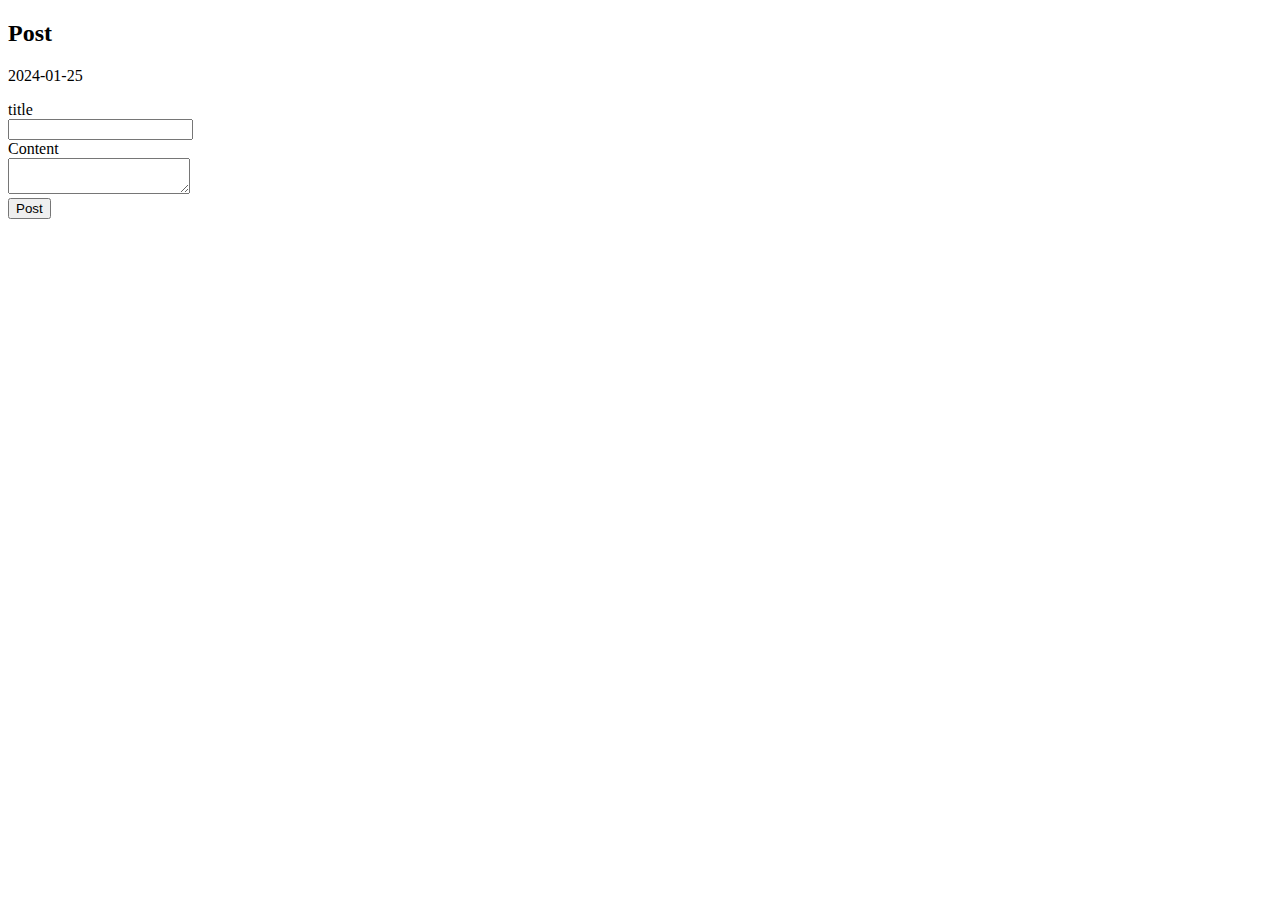
<file: src/main/resources/templates/post/write.html>
<!DOCTYPE html>
<html lang="en" xmlns:th="http://www.thymeleaf.org">
<head>
    <meta charset="UTF-8">
    <title>diary-growing post</title>
    <link href="https://cdn.jsdelivr.net/npm/bootstrap@5.3.1/dist/css/bootstrap.min.css" rel="stylesheet" integrity="sha384-4bw+/aepP/YC94hEpVNVgiZdgIC5+VKNBQNGCHeKRQN+PtmoHDEXuppvnDJzQIu9" crossorigin="anonymous">
    <link rel="stylesheet" th:href="@{/styles/join.css}">
    <style>

    </style>
</head>
<body>
<div id="join-container">
    <form>
        <h2>Post</h2>
        <p>2024-01-25</p>
        <div class="row mb-3">
            <label for="inputId" class="col-sm-2 col-form-label">title</label>
            <div class="col-sm-10">
                <input type="text" name="uId" class="form-control" id="inputId">
            </div>
        </div>


        <div class="row mb-3">
            <label for="inputContent" class="col-sm-2 col-form-label">Content</label>
            <div class="col-sm-10">
                <textarea type="textarea" name="content" class="form-control" id="inputContent"></textarea>
            </div>
        </div>

        <button align="right" type="button" class="btn btn-primary" onclick="Post();">Post</button>
    </form>
</div>
<script src="https://cdn.jsdelivr.net/npm/bootstrap@5.3.1/dist/js/bootstrap.bundle.min.js" integrity="sha384-HwwvtgBNo3bZJJLYd8oVXjrBZt8cqVSpeBNS5n7C8IVInixGAoxmnlMuBnhbgrkm" crossorigin="anonymous"></script>
<script src="https://code.jquery.com/jquery-1.12.4.min.js"></script>
<!--<script th:src="@{/js/join.js}"></script>-->
</body>
</html>
</file>
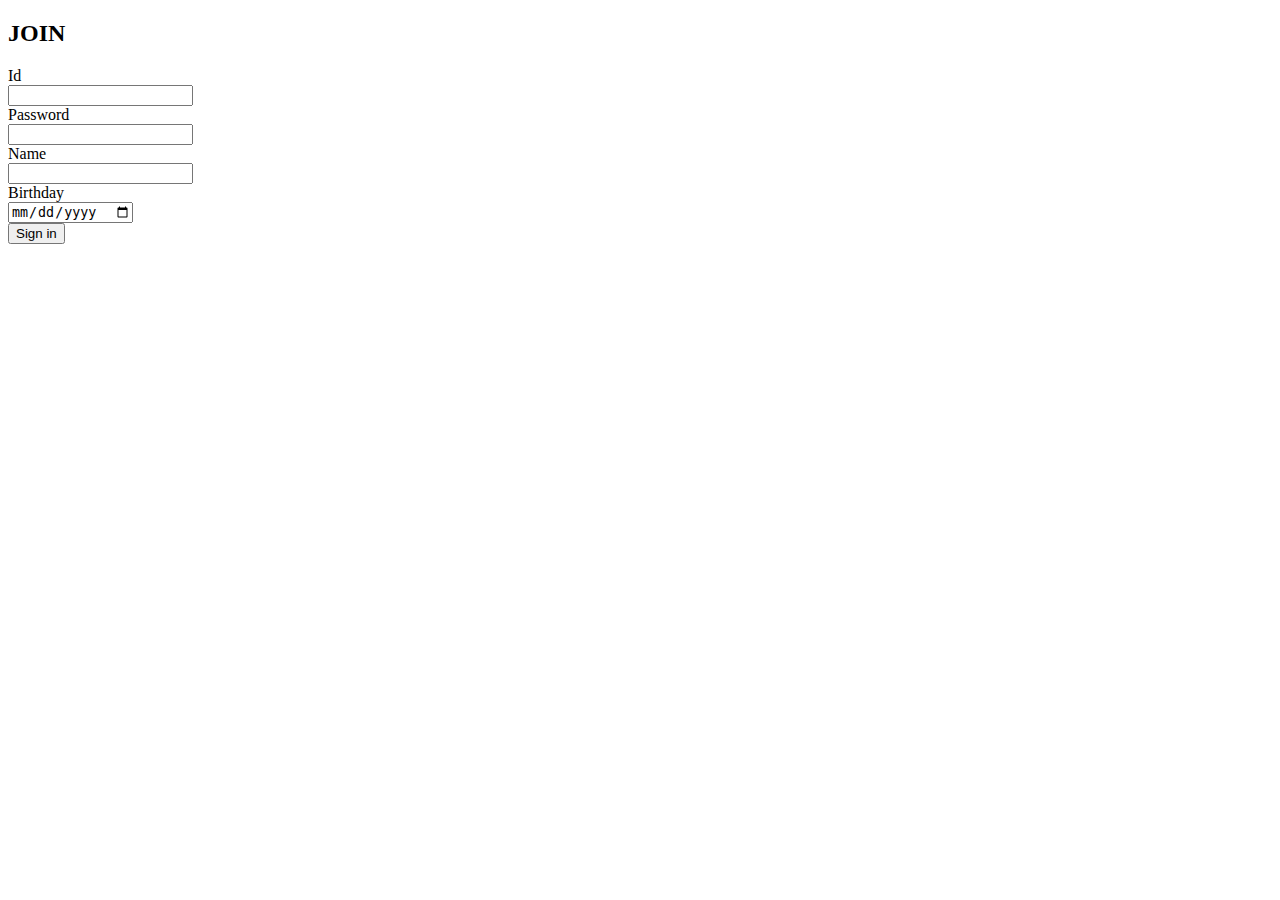
<file: src/main/resources/templates/user/join.html>
<!DOCTYPE html>
<html lang="en" xmlns:th="http://www.thymeleaf.org">
<head>
    <meta charset="UTF-8">
    <title>diary-growing 회원가입</title>
    <link href="https://cdn.jsdelivr.net/npm/bootstrap@5.3.1/dist/css/bootstrap.min.css" rel="stylesheet" integrity="sha384-4bw+/aepP/YC94hEpVNVgiZdgIC5+VKNBQNGCHeKRQN+PtmoHDEXuppvnDJzQIu9" crossorigin="anonymous">
    <link rel="stylesheet" th:href="@{/styles/join.css}">
</head>
<body>
<div id="join-container">
    <form>
        <h2>JOIN</h2>
        <div class="row mb-3">
            <label for="inputId" class="col-sm-2 col-form-label">Id</label>
            <div class="col-sm-10">
                <input type="text" name="uId" class="form-control" id="inputId">
            </div>
        </div>
        <div class="row mb-3">
            <label for="inputPassword" class="col-sm-2 col-form-label">Password</label>
            <div class="col-sm-10">
                <input type="password" name="passwd" class="form-control" id="inputPassword">
            </div>
        </div>
        <div class="row mb-3">
            <label for="inputName" class="col-sm-2 col-form-label">Name</label>
            <div class="col-sm-10">
                <input type="text" name="name" class="form-control" id="inputName">
            </div>
        </div>
        <div class="row mb-3">
            <label for="inputBirth" class="col-sm-2 col-form-label">Birthday</label>
            <div class="col-sm-10">
                <input type="date" name="birthday" class="form-control" id="inputBirth">
            </div>
        </div>

        <button type="button" class="btn btn-primary" onclick="Join();">Sign in</button>
    </form>
</div>
<script src="https://cdn.jsdelivr.net/npm/bootstrap@5.3.1/dist/js/bootstrap.bundle.min.js" integrity="sha384-HwwvtgBNo3bZJJLYd8oVXjrBZt8cqVSpeBNS5n7C8IVInixGAoxmnlMuBnhbgrkm" crossorigin="anonymous"></script>
<script src="https://code.jquery.com/jquery-1.12.4.min.js"></script>
<script>
    function Join(){

        const formdata = document.querySelector('form');
        const params = {};
        new FormData(formdata).forEach((value, key) => params[key] = value.trim()); //공백제거

        console.log(params);
        //let datain = {"uId": "user3","passwd": "1234","name": "name1","birthday": "2001-12-24"}
        $.ajax({
            url: "/user/joinin",
            contentType : 'application/json; charset=utf-8',
            method: "POST",
            data:  JSON.stringify(params),
            success: function(result){
                console.log(result);
                alert('가입을 축하드립니다!\n로그인 후 서비스를 이용해 주세요.');
            },
            error: function(result, status, error){
                console.log(error);
                alert('아이디가 이미 존재합니다.');
            }
        })

    }

</script>
</body>
</html>
</file>
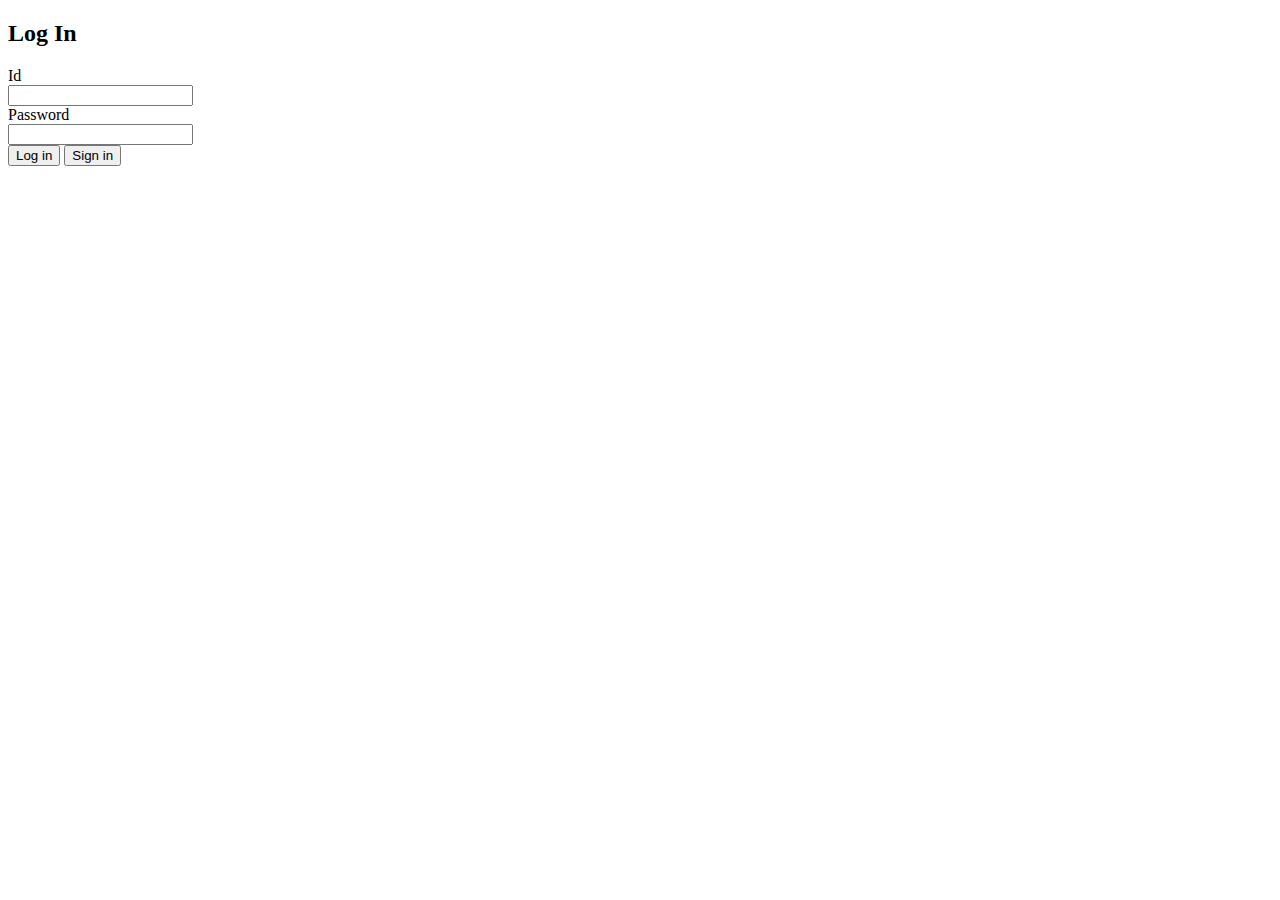
<file: src/main/resources/templates/user/login.html>
<!DOCTYPE html>
<html lang="en" xmlns:th="http://www.thymeleaf.org">
<head>
    <meta charset="UTF-8">
    <title>diary-growing 로그인</title>
    <link href="https://cdn.jsdelivr.net/npm/bootstrap@5.3.1/dist/css/bootstrap.min.css" rel="stylesheet" integrity="sha384-4bw+/aepP/YC94hEpVNVgiZdgIC5+VKNBQNGCHeKRQN+PtmoHDEXuppvnDJzQIu9" crossorigin="anonymous">
    <link rel="stylesheet" th:href="@{/styles/join.css}">
</head>
<body>
<div id="join-container">
    <form>
        <h2>Log In</h2>
        <div class="row mb-3">
            <label for="inputId" class="col-sm-2 col-form-label">Id</label>
            <div class="col-sm-10">
                <input type="text" name="uId" class="form-control" id="inputId">
            </div>
        </div>
        <div class="row mb-3">
            <label for="inputPassword" class="col-sm-2 col-form-label">Password</label>
            <div class="col-sm-10">
                <input type="password" name="passwd" class="form-control" id="inputPassword">
            </div>
        </div>

        <button type="button" class="btn btn-primary" onclick="Login();">Log in</button>
        <button type="button" class="btn btn-primary" onclick="window.location.href='/user/join';">Sign in</button>
    </form>
</div>
<script src="https://cdn.jsdelivr.net/npm/bootstrap@5.3.1/dist/js/bootstrap.bundle.min.js" integrity="sha384-HwwvtgBNo3bZJJLYd8oVXjrBZt8cqVSpeBNS5n7C8IVInixGAoxmnlMuBnhbgrkm" crossorigin="anonymous"></script>
<script src="https://code.jquery.com/jquery-1.12.4.min.js"></script>
<!--<script th:src="@{/js/join.js}"></script>-->
<script>
    function validvalue(){
    if (!document.querySelector('input[name="uId"]').value){
        alert("아이디를 입력하세요.");
        return false;
    }
    if (!document.querySelector('input[name="passwd"]').value){
        alert("비밀번호를 입력하세요.");
        return false;
    }
    return true;
}

function Login(){

    const formdata = document.querySelector('form');

    //데이터 유효성 검사
    if(!validvalue()){
        return;
    }

    const params = {};
    new FormData(formdata).forEach((value, key) => params[key] = value.trim()); //공백제거

    console.log(params);
    $.ajax({
        url: "/user/login",
        contentType : 'application/json; charset=utf-8',
        method: "POST",
        data: JSON.stringify(params),
        success: function(result){
            console.log(result);
            alert('로그인되었습니다.');
            window.location.href="/";
        },
        error: function(result, status, error){
            console.log(error);
            alert('회원 정보가 일치하지 않습니다.');
        }
    })

}
</script>
</body>
</html>
</file>
